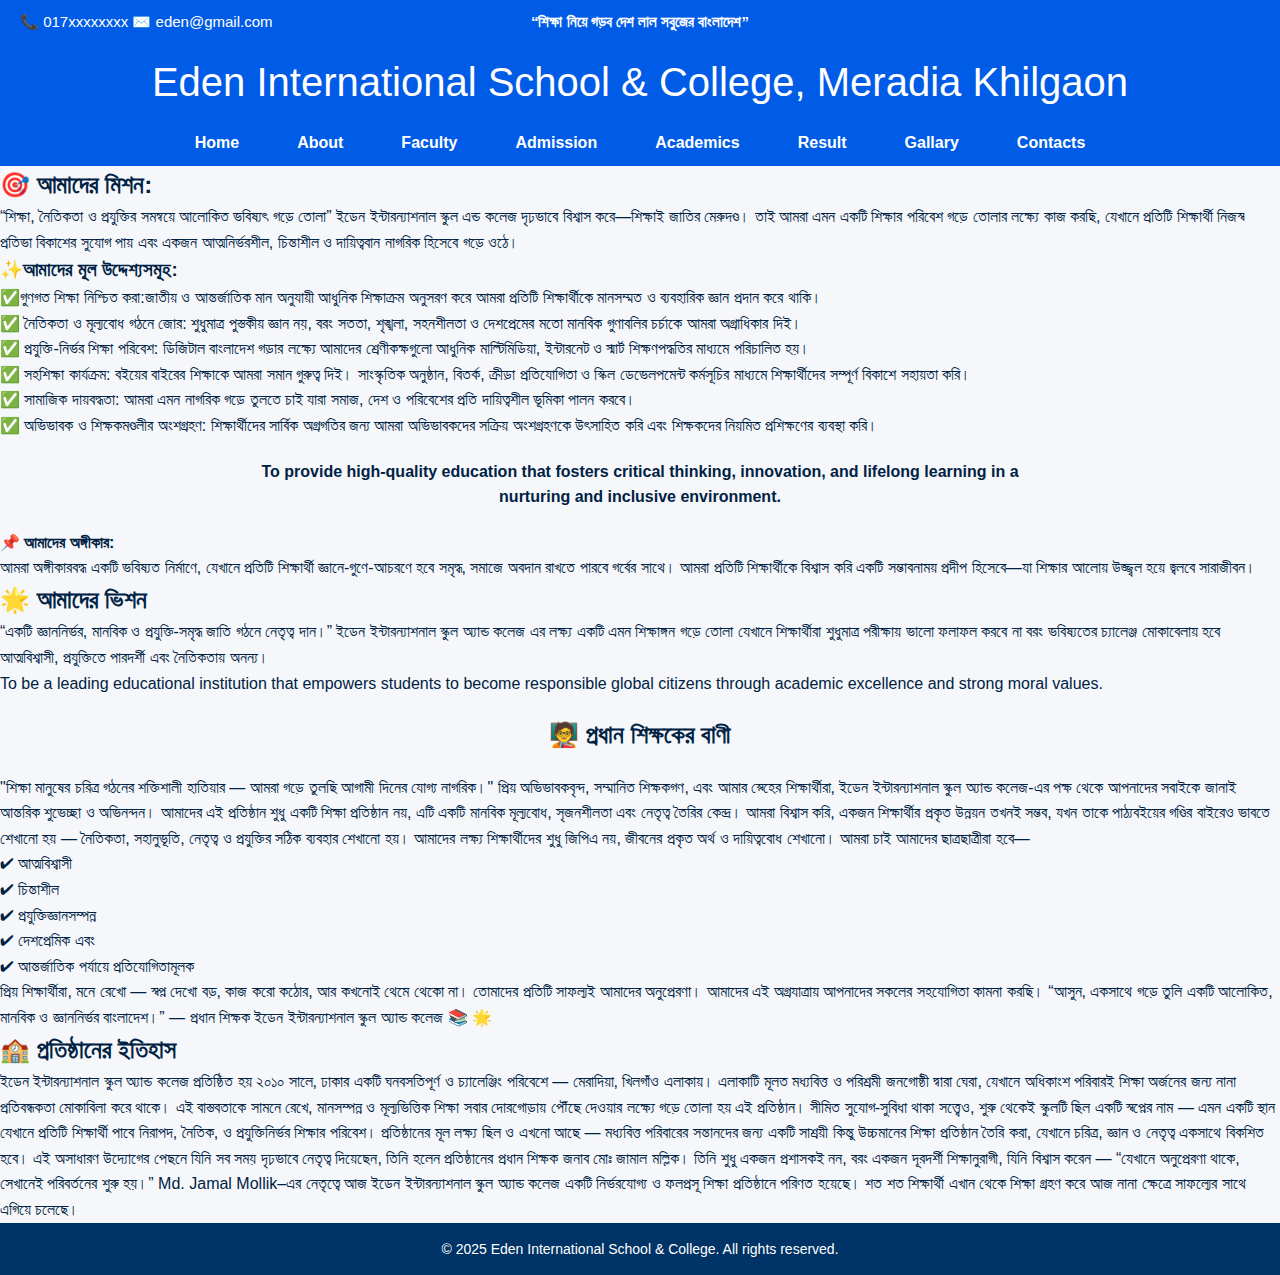
<file: About.html>
<!DOCTYPE html>
<html lang="en">
<head>
  <meta charset="UTF-8">
  <meta name="viewport" content="width=device-width, initial-scale=1.0">
  <title>About Us - Eden International School & College</title>
  <link rel="stylesheet" href="About.css">
</head>
<body>
<!--show just head written all-->
<header> 
    <div class="top-bar">
      <div class="contact-info">
        <span>📞 017xxxxxxxx</span>
        <span>✉️ eden@gmail.com</span>
      </div>
      <div class="slogan">“শিক্ষা নিয়ে গড়ব দেশ লাল সবুজের বাংলাদেশ”</div>
    </div>
    <div class="Address">Eden International School & College, Meradia Khilgaon</div>





  </header>

  <nav>
    <div class="menu-toggle" onclick="toggleMenu()"><i class="fas fa-bars"></i></div>
    <ul id="nav-menu">
       <li><a href="Eden International School & College.html">Home</a></li>
      <li><a href="About.html">About</a></li>
      <li><a href="Faculty.html">Faculty</a></li>
      <li><a href="Admission.html">Admission</a></li>
      <li><a href="Academics.html">Academics</a></li>
      <li><a href="Result.html">Result</a></li>
      <li><a href="Gallery.html">Gallary</a></li>
      <li><a href="Contacts.html">Contacts</a></li>
    </ul>
  </nav>

  <script>
    function toggleMenu() {
      const navMenu = document.getElementById("nav-menu");
      navMenu.classList.toggle("show");
    }
  </script>









    <h2>🎯 আমাদের মিশন:</h2>
“শিক্ষা, নৈতিকতা ও প্রযুক্তির সমন্বয়ে আলোকিত ভবিষ্যৎ গড়ে তোলা”

ইডেন ইন্টারন্যাশনাল স্কুল এন্ড কলেজ দৃঢ়ভাবে বিশ্বাস করে—শিক্ষাই জাতির মেরুদণ্ড। তাই আমরা এমন একটি শিক্ষার পরিবেশ গড়ে তোলার লক্ষ্যে কাজ করছি, যেখানে প্রতিটি শিক্ষার্থী নিজস্ব প্রতিভা বিকাশের সুযোগ পায় এবং একজন আত্মনির্ভরশীল, চিন্তাশীল ও দায়িত্ববান নাগরিক হিসেবে গড়ে ওঠে।
<h3>✨আমাদের মূল উদ্দেশ্যসমূহ:</h3>
<p>✅গুণগত শিক্ষা নিশ্চিত করা:জাতীয় ও আন্তর্জাতিক মান অনুযায়ী আধুনিক শিক্ষাক্রম অনুসরণ করে আমরা প্রতিটি শিক্ষার্থীকে মানসম্মত ও ব্যবহারিক জ্ঞান প্রদান করে থাকি।</p>

<p>✅ নৈতিকতা ও মূল্যবোধ গঠনে জোর:
শুধুমাত্র পুস্তকীয় জ্ঞান নয়, বরং সততা, শৃঙ্খলা, সহনশীলতা ও দেশপ্রেমের মতো মানবিক গুণাবলির চর্চাকে আমরা অগ্রাধিকার দিই।</p>

<p>✅ প্রযুক্তি-নির্ভর শিক্ষা পরিবেশ:
ডিজিটাল বাংলাদেশ গড়ার লক্ষ্যে আমাদের শ্রেণীকক্ষগুলো আধুনিক মাল্টিমিডিয়া, ইন্টারনেট ও স্মার্ট শিক্ষণপদ্ধতির মাধ্যমে পরিচালিত হয়।</p>

<p>✅ সহশিক্ষা কার্যক্রম:
বইয়ের বাইরের শিক্ষাকে আমরা সমান গুরুত্ব দিই। সাংস্কৃতিক অনুষ্ঠান, বিতর্ক, ক্রীড়া প্রতিযোগিতা ও স্কিল ডেভেলপমেন্ট কর্মসূচির মাধ্যমে শিক্ষার্থীদের সম্পূর্ণ বিকাশে সহায়তা করি।</p>

<p>✅ সামাজিক দায়বদ্ধতা:
আমরা এমন নাগরিক গড়ে তুলতে চাই যারা সমাজ, দেশ ও পরিবেশের প্রতি দায়িত্বশীল ভূমিকা পালন করবে।</p>

<p>✅ অভিভাবক ও শিক্ষকমণ্ডলীর অংশগ্রহণ:
শিক্ষার্থীদের সার্বিক অগ্রগতির জন্য আমরা অভিভাবকদের সক্রিয় অংশগ্রহণকে উৎসাহিত করি এবং শিক্ষকদের নিয়মিত প্রশিক্ষণের ব্যবস্থা করি।</p>
<div class="center-text">
  <h4>To provide high-quality education that fosters critical thinking, innovation, and lifelong learning in a nurturing and inclusive environment.</h4>
</div>

    <article><h4>📌 আমাদের অঙ্গীকার:</h4>
আমরা অঙ্গীকারবদ্ধ একটি ভবিষ্যত নির্মাণে, যেখানে প্রতিটি শিক্ষার্থী জ্ঞানে-গুণে-আচরণে হবে সমৃদ্ধ, সমাজে অবদান রাখতে পারবে গর্বের সাথে। আমরা প্রতিটি শিক্ষার্থীকে বিশ্বাস করি একটি সম্ভাবনাময় প্রদীপ হিসেবে—যা শিক্ষার আলোয় উজ্জ্বল হয়ে জ্বলবে সারাজীবন।</article>
   
<h2>🌟 আমাদের ভিশন</h2>

<article>


“একটি জ্ঞাননির্ভর, মানবিক ও প্রযুক্তি-সমৃদ্ধ জাতি গঠনে নেতৃত্ব দান।”

ইডেন ইন্টারন্যাশনাল স্কুল অ্যান্ড কলেজ এর লক্ষ্য একটি এমন শিক্ষাঙ্গন গড়ে তোলা যেখানে শিক্ষার্থীরা শুধুমাত্র পরীক্ষায় ভালো ফলাফল করবে না বরং ভবিষ্যতের চ্যালেঞ্জ মোকাবেলায় হবে আত্মবিশ্বাসী, প্রযুক্তিতে পারদর্শী এবং নৈতিকতায় অনন্য।</article>
    <p>To be a leading educational institution that empowers students to become responsible global citizens through academic excellence and strong moral values.</p>

    <div class="center">
  <h2>🧑‍🏫 প্রধান শিক্ষকের বাণী</h2>
    </div>

    <article>"শিক্ষা মানুষের চরিত্র গঠনের শক্তিশালী হাতিয়ার — আমরা গড়ে তুলছি আগামী দিনের যোগ্য নাগরিক।"

প্রিয় অভিভাবকবৃন্দ, সম্মানিত শিক্ষকগণ, এবং আমার স্নেহের শিক্ষার্থীরা,
ইডেন ইন্টারন্যাশনাল স্কুল অ্যান্ড কলেজ-এর পক্ষ থেকে আপনাদের সবাইকে জানাই আন্তরিক শুভেচ্ছা ও অভিনন্দন।

আমাদের এই প্রতিষ্ঠান শুধু একটি শিক্ষা প্রতিষ্ঠান নয়, এটি একটি মানবিক মূল্যবোধ, সৃজনশীলতা এবং নেতৃত্ব তৈরির কেন্দ্র। আমরা বিশ্বাস করি, একজন শিক্ষার্থীর প্রকৃত উন্নয়ন তখনই সম্ভব, যখন তাকে পাঠ্যবইয়ের গণ্ডির বাইরেও ভাবতে শেখানো হয় — নৈতিকতা, সহানুভূতি, নেতৃত্ব ও প্রযুক্তির সঠিক ব্যবহার শেখানো হয়।

আমাদের লক্ষ্য শিক্ষার্থীদের শুধু জিপিএ নয়, জীবনের প্রকৃত অর্থ ও দায়িত্ববোধ শেখানো।
আমরা চাই আমাদের ছাত্রছাত্রীরা হবে—</article>
<li>✔ আত্মবিশ্বাসী</li>
<li>✔ চিন্তাশীল</li>
<li>✔ প্রযুক্তিজ্ঞানসম্পন্ন</li>
<li>✔ দেশপ্রেমিক এবং</li>
<li>✔ আন্তর্জাতিক পর্যায়ে প্রতিযোগিতামূলক</li>
<p>প্রিয় শিক্ষার্থীরা, মনে রেখো — স্বপ্ন দেখো বড়, কাজ করো কঠোর, আর কখনোই থেমে থেকো না।
তোমাদের প্রতিটি সাফল্যই আমাদের অনুপ্রেরণা।

আমাদের এই অগ্রযাত্রায় আপনাদের সকলের সহযোগিতা কামনা করছি।

“আসুন, একসাথে গড়ে তুলি একটি আলোকিত, মানবিক ও জ্ঞাননির্ভর বাংলাদেশ।”

— প্রধান শিক্ষক
ইডেন ইন্টারন্যাশনাল স্কুল অ্যান্ড কলেজ
📚 🌟</p>

    <h2>🏫 প্রতিষ্ঠানের ইতিহাস</h2>
    <p>ইডেন ইন্টারন্যাশনাল স্কুল অ্যান্ড কলেজ প্রতিষ্ঠিত হয় ২০১০ সালে, ঢাকার একটি ঘনবসতিপূর্ণ ও চ্যালেঞ্জিং পরিবেশে — মেরাদিয়া, খিলগাঁও এলাকায়। এলাকাটি মূলত মধ্যবিত্ত ও পরিশ্রমী জনগোষ্ঠী দ্বারা ঘেরা, যেখানে অধিকাংশ পরিবারই শিক্ষা অর্জনের জন্য নানা প্রতিবন্ধকতা মোকাবিলা করে থাকে।

এই বাস্তবতাকে সামনে রেখে, মানসম্পন্ন ও মূল্যভিত্তিক শিক্ষা সবার দোরগোড়ায় পৌঁছে দেওয়ার লক্ষ্যে গড়ে তোলা হয় এই প্রতিষ্ঠান। সীমিত সুযোগ-সুবিধা থাকা সত্ত্বেও, শুরু থেকেই স্কুলটি ছিল একটি স্বপ্নের নাম — এমন একটি স্থান যেখানে প্রতিটি শিক্ষার্থী পাবে নিরাপদ, নৈতিক, ও প্রযুক্তিনির্ভর শিক্ষার পরিবেশ।

প্রতিষ্ঠানের মূল লক্ষ্য ছিল ও এখনো আছে — মধ্যবিত্ত পরিবারের সন্তানদের জন্য একটি সাশ্রয়ী কিন্তু উচ্চমানের শিক্ষা প্রতিষ্ঠান তৈরি করা, যেখানে চরিত্র, জ্ঞান ও নেতৃত্ব একসাথে বিকশিত হবে।

এই অসাধারণ উদ্যোগের পেছনে যিনি সব সময় দৃঢ়ভাবে নেতৃত্ব দিয়েছেন, তিনি হলেন প্রতিষ্ঠানের প্রধান শিক্ষক জনাব মোঃ জামাল মল্লিক।
তিনি শুধু একজন প্রশাসকই নন, বরং একজন দূরদর্শী শিক্ষানুরাগী, যিনি বিশ্বাস করেন —

“যেখানে অনুপ্রেরণা থাকে, সেখানেই পরিবর্তনের শুরু হয়।”

Md. Jamal Mollik–এর নেতৃত্বে আজ ইডেন ইন্টারন্যাশনাল স্কুল অ্যান্ড কলেজ একটি নির্ভরযোগ্য ও ফলপ্রসূ শিক্ষা প্রতিষ্ঠানে পরিণত হয়েছে। শত শত শিক্ষার্থী এখান থেকে শিক্ষা গ্রহণ করে আজ নানা ক্ষেত্রে সাফল্যের সাথে এগিয়ে চলেছে।</p>

  <footer>
    <p>&copy; 2025 Eden International School & College. All rights reserved.</p>
  </footer>
</body>
</html>
</file>
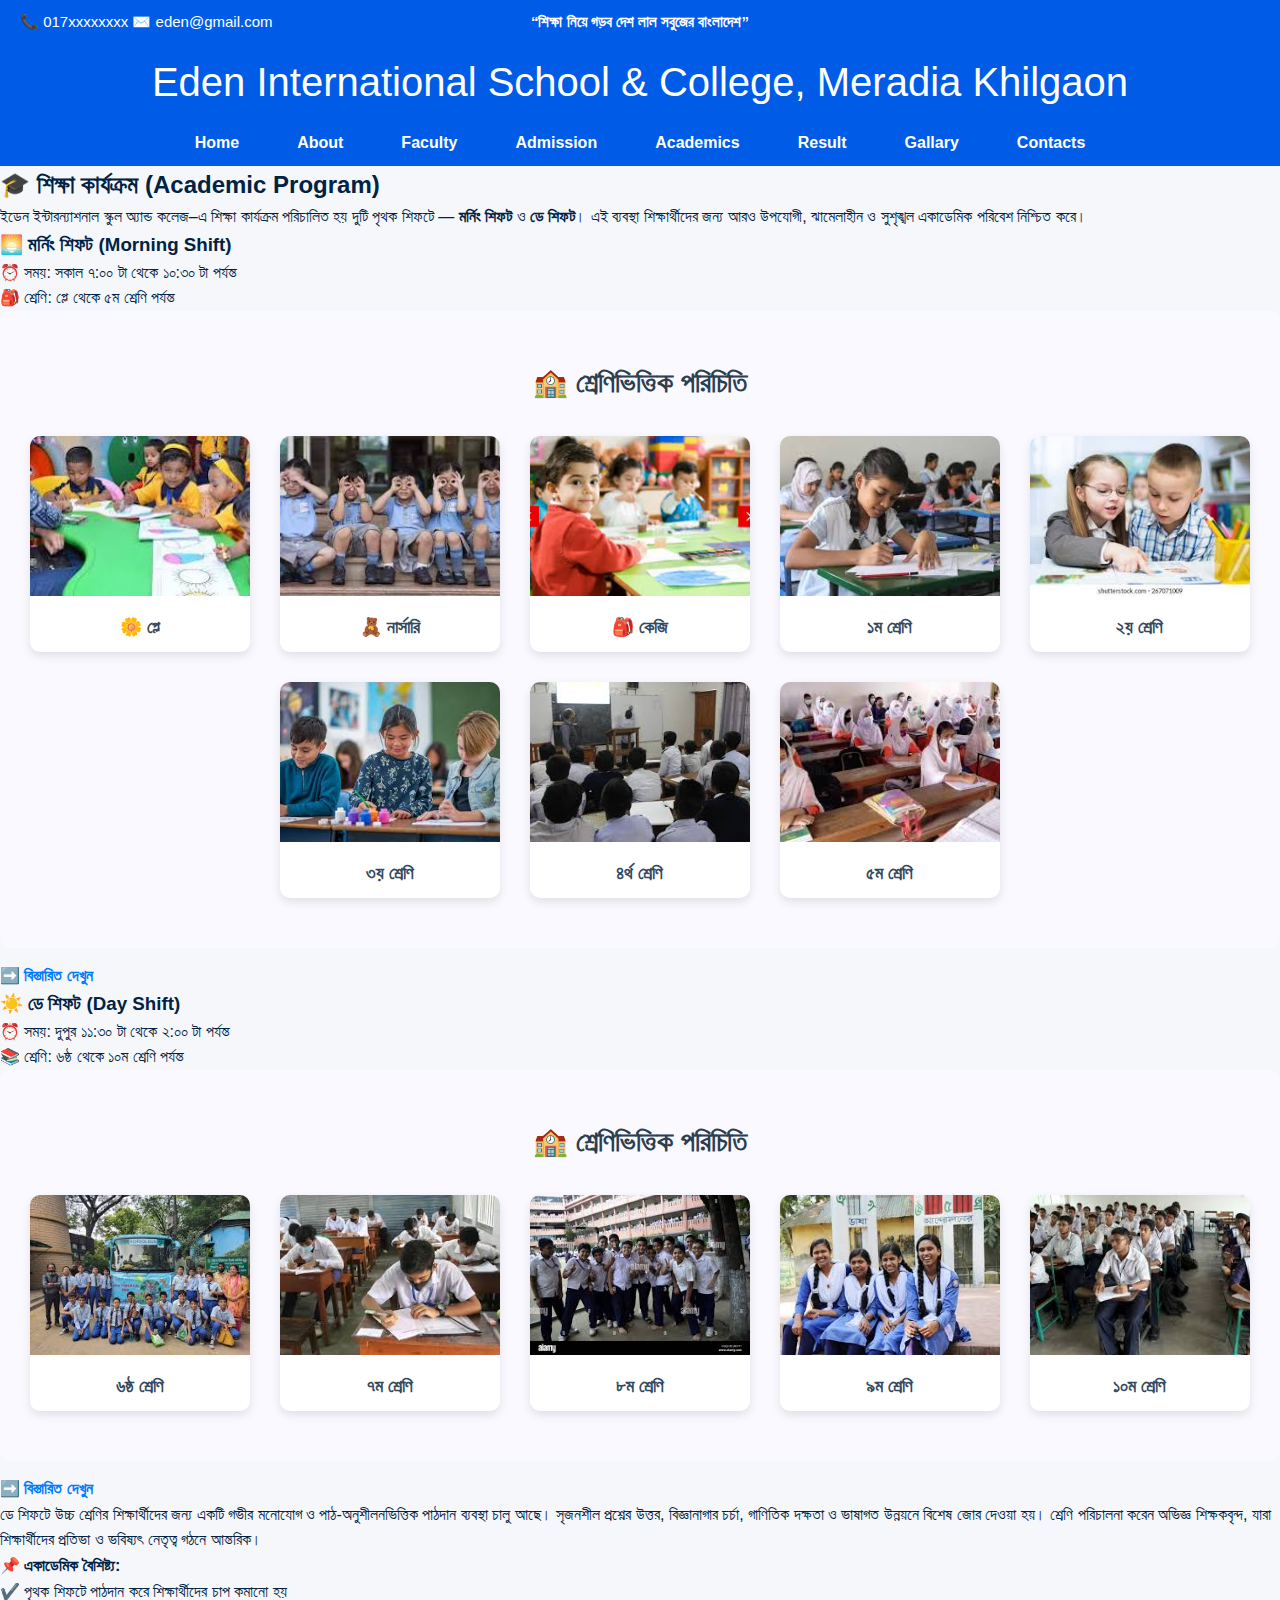
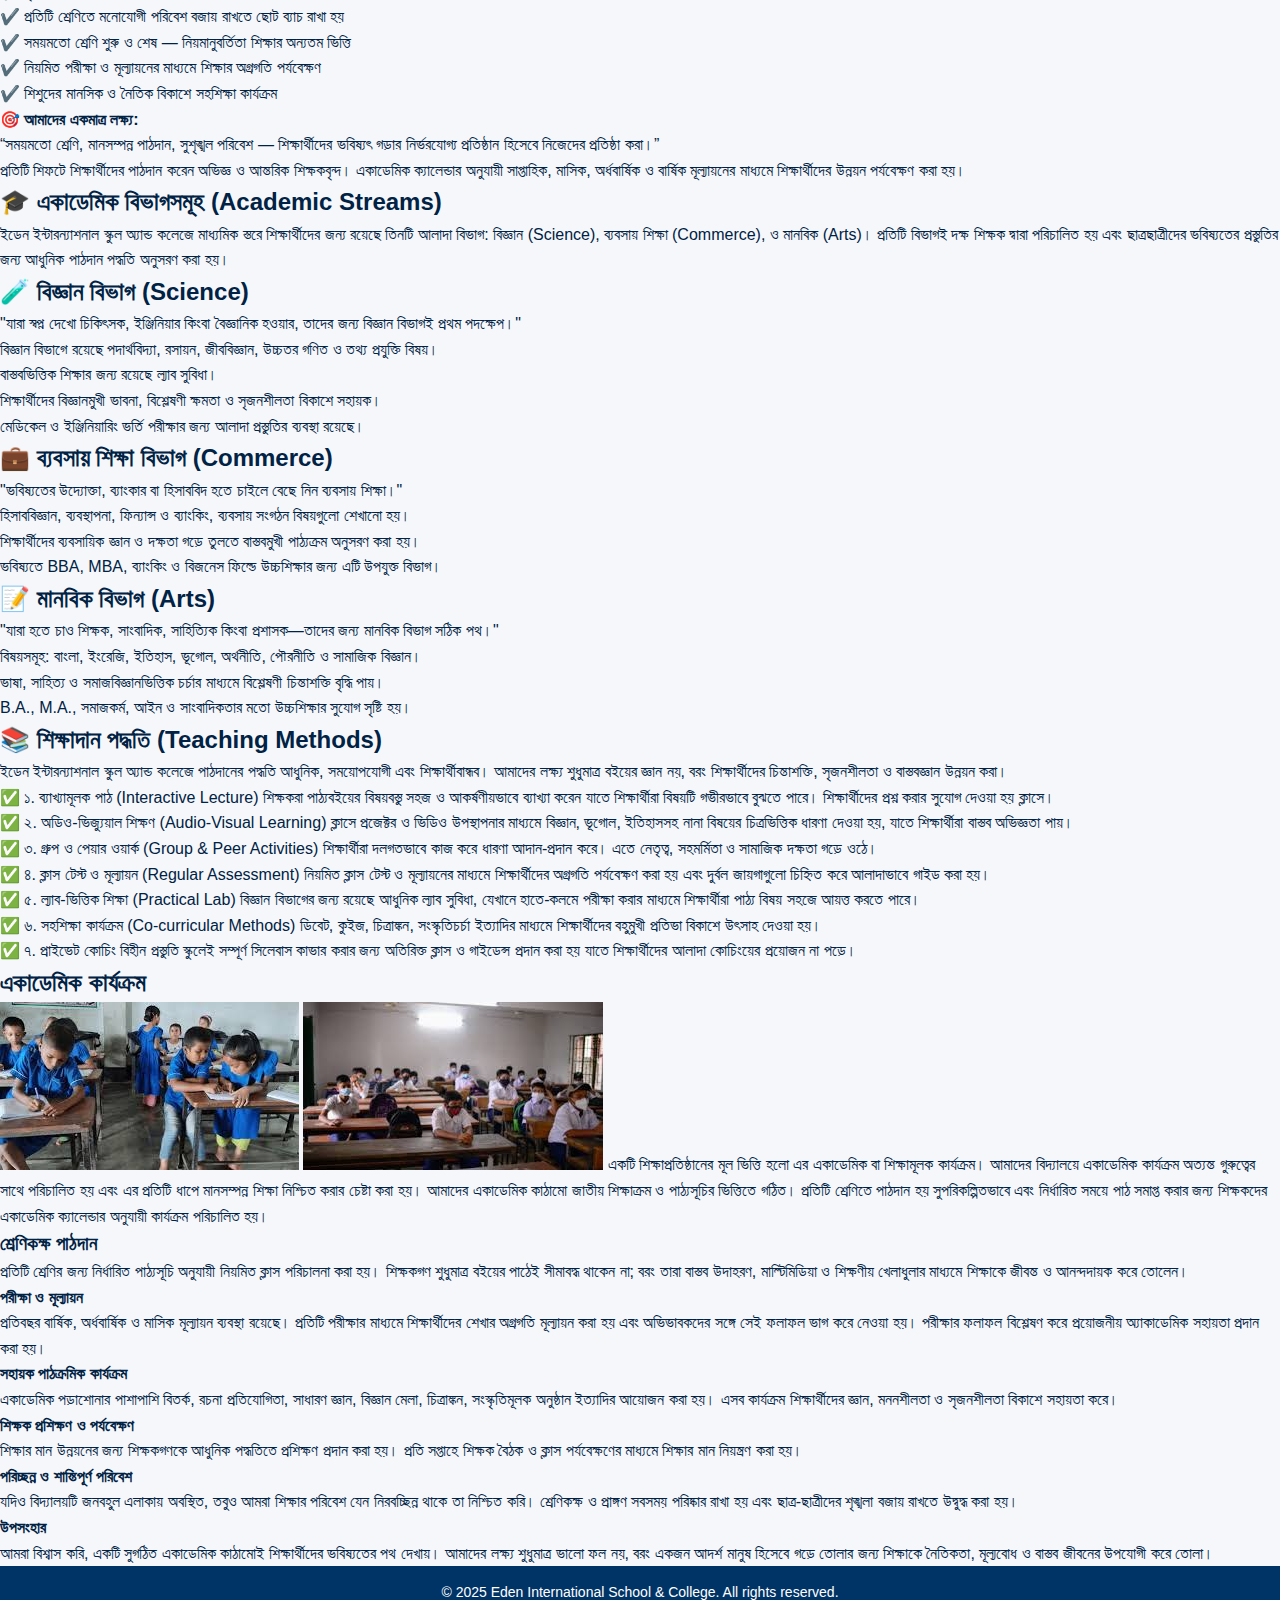
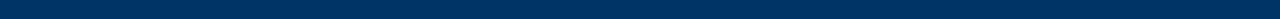
<file: Academics.html>
<!DOCTYPE html>
<html lang="en">
<head>
  <meta charset="UTF-8">
  <meta name="viewport" content="width=device-width, initial-scale=1.0">
  <title>Academics - Eden International School & College</title>
  <link rel="stylesheet" href="Academics.css">
</head>
<body>
<header> 
    <div class="top-bar">
      <div class="contact-info">
        <span>📞 017xxxxxxxx</span>
        <span>✉️ eden@gmail.com</span>
      </div>
      <div class="slogan">“শিক্ষা নিয়ে গড়ব দেশ লাল সবুজের বাংলাদেশ”</div>
    </div>

    <div class="Address">Eden International School & College, Meradia Khilgaon</div>
  </header>

  <nav>
    <div class="menu-toggle" onclick="toggleMenu()"><i class="fas fa-bars"></i></div>
    <ul id="nav-menu">
      <li><a href="Eden International School & College.html">Home</a></li>
      <li><a href="About.html">About</a></li>
      <li><a href="Faculty.html">Faculty</a></li>
      <li><a href="Admission.html">Admission</a></li>
      <li><a href="Academics.html">Academics</a></li>
      <li><a href="Result.html">Result</a></li>
      <li><a href="Gallery.html">Gallary</a></li>
      <li><a href="Contacts.html">Contacts</a></li>
    </ul>
  </nav>

  <script>
    function toggleMenu() {
      const navMenu = document.getElementById("nav-menu");
      navMenu.classList.toggle("show");
    }
  </script>




  <div class="container">
  <h2>🎓 শিক্ষা কার্যক্রম (Academic Program)</h2>
  <p>
    ইডেন ইন্টারন্যাশনাল স্কুল অ্যান্ড কলেজ–এ শিক্ষা কার্যক্রম পরিচালিত হয় দুটি পৃথক শিফটে — 
    <strong>মর্নিং শিফট</strong> ও <strong>ডে শিফট</strong>। 
    এই ব্যবস্থা শিক্ষার্থীদের জন্য আরও উপযোগী, ঝামেলাহীন ও সুশৃঙ্খল একাডেমিক পরিবেশ নিশ্চিত করে।
  </p>

  <!-- 🌅 Morning Shift Section -->
  <div class="shift-section">
    <h3>🌅 মর্নিং শিফট (Morning Shift)</h3>
    <p>⏰ সময়: সকাল ৭:০০ টা থেকে ১০:৩০ টা পর্যন্ত</p>
    <p>🎒 শ্রেণি: প্লে থেকে ৫ম শ্রেণি পর্যন্ত</p>

   <section class="class-gallery">
  <div class="container">
    <h2><center>🏫 শ্রেণিভিত্তিক পরিচিতি</center></h2>
    
    <div class="class-grid">
      <!-- প্লে শ্রেণি -->
      <div class="class-card">
        <img src="play.jpeg" alt="Play Class">
        <h3>🌼 প্লে</h3>
      </div>

      <!-- নার্সারি -->
      <div class="class-card">
        <img src="Nursery.jpeg" alt="Nursery Class">
        <h3>🧸 নার্সারি</h3>
      </div>

      <!-- কেজি -->
      <div class="class-card">
        <img src="KG.jpeg" alt="KG Class">
        <h3>🎒 কেজি</h3>
      </div>

      <!-- ১ম শ্রেণি -->
      <div class="class-card">
        <img src="class1.jpeg" alt="Class 1">
        <h3>১ম শ্রেণি</h3>
      </div>

      <!-- ২য় শ্রেণি -->
      <div class="class-card">
        <img src="class2.jpeg" alt="Class 2">
        <h3>২য় শ্রেণি</h3>
      </div>

      <!-- আরও শ্রেণি -->
      <div class="class-card">
        <img src="class3.jpeg" alt="Class 3">
        <h3>৩য় শ্রেণি</h3>
      </div>

      <div class="class-card">
        <img src="class4.jpeg" alt="Class 4">
        <h3>৪র্থ শ্রেণি</h3>
      </div>

      <div class="class-card">
        <img src="class5.jpeg" alt="Class 5">
        <h3>৫ম শ্রেণি</h3>
      </div>
      </div>
    </div>
  </div>
</section>
    <a href="Faculty.html" class="view-all">➡️ বিস্তারিত দেখুন</a>
  </div>

  <!-- ☀️ Day Shift Section -->
  <div class="shift-section">
    <h3>☀️ ডে শিফট (Day Shift)</h3>
    <p>⏰ সময়: দুপুর ১১:৩০ টা থেকে ২:০০ টা পর্যন্ত</p>
    <p>📚 শ্রেণি: ৬ষ্ঠ থেকে ১০ম শ্রেণি পর্যন্ত</p>

    <section class="class-gallery">
  <div class="container">
    <h2><center>🏫 শ্রেণিভিত্তিক পরিচিতি</center></h2>
    
    <div class="class-grid">

      <div class="class-card">
        <img src="class6.jpeg" alt="Class 6">
        <h3>৬ষ্ঠ শ্রেণি</h3>
      </div>

      <div class="class-card">
        <img src="class7.jpeg" alt="Class 7">
        <h3>৭ম শ্রেণি</h3>
      </div>

      <div class="class-card">
        <img src="class8.jpeg" alt="Class 8">
        <h3>৮ম শ্রেণি</h3>
      </div>

      <div class="class-card">
        <img src="class9.jpeg" alt="Class 9">
        <h3>৯ম শ্রেণি</h3>
      </div>

      <div class="class-card">
        <img src="class10.jpeg" alt="Class 10">
        <h3>১০ম শ্রেণি</h3>
      </div>
    </div>
  </div>
</section>

    <a href="Faculty.html" class="view-all">➡️ বিস্তারিত দেখুন</a>
  </div>
</div>


<p>ডে শিফটে উচ্চ শ্রেণির শিক্ষার্থীদের জন্য একটি গভীর মনোযোগ ও পাঠ-অনুশীলনভিত্তিক পাঠদান ব্যবস্থা চালু আছে। সৃজনশীল প্রশ্নের উত্তর, বিজ্ঞানাগার চর্চা, গাণিতিক দক্ষতা ও ভাষাগত উন্নয়নে বিশেষ জোর দেওয়া হয়। শ্রেণি পরিচালনা করেন অভিজ্ঞ শিক্ষকবৃন্দ, যারা শিক্ষার্থীদের প্রতিভা ও ভবিষ্যৎ নেতৃত্ব গঠনে আন্তরিক।</p>
<h4>📌 একাডেমিক বৈশিষ্ট্য:</h4>
<p>✔️ পৃথক শিফটে পাঠদান করে শিক্ষার্থীদের চাপ কমানো হয়</p>
<p>✔️ প্রতিটি শ্রেণিতে মনোযোগী পরিবেশ বজায় রাখতে ছোট ব্যাচ রাখা হয়</p>
<p>✔️ সময়মতো শ্রেণি শুরু ও শেষ — নিয়মানুবর্তিতা শিক্ষার অন্যতম ভিত্তি</p>
<p>✔️ নিয়মিত পরীক্ষা ও মূল্যায়নের মাধ্যমে শিক্ষার অগ্রগতি পর্যবেক্ষণ</p>
<p>✔️ শিশুদের মানসিক ও নৈতিক বিকাশে সহশিক্ষা কার্যক্রম</p>
<h4>🎯 আমাদের একমাত্র লক্ষ্য:</h4>
<p>“সময়মতো শ্রেণি, মানসম্পন্ন পাঠদান, সুশৃঙ্খল পরিবেশ — শিক্ষার্থীদের ভবিষ্যৎ গড়ার নির্ভরযোগ্য প্রতিষ্ঠান হিসেবে নিজেদের প্রতিষ্ঠা করা।”</p>

<p>
    প্রতিটি শিফটে শিক্ষার্থীদের পাঠদান করেন অভিজ্ঞ ও আন্তরিক শিক্ষকবৃন্দ। একাডেমিক ক্যালেন্ডার অনুযায়ী সাপ্তাহিক, মাসিক, অর্ধবার্ষিক ও বার্ষিক মূল্যায়নের মাধ্যমে শিক্ষার্থীদের উন্নয়ন পর্যবেক্ষণ করা হয়।
  </p>
</section>

    <h2>🎓 একাডেমিক বিভাগসমূহ (Academic Streams)</h2>
    <p>ইডেন ইন্টারন্যাশনাল স্কুল অ্যান্ড কলেজে মাধ্যমিক স্তরে শিক্ষার্থীদের জন্য রয়েছে তিনটি আলাদা বিভাগ: বিজ্ঞান (Science), ব্যবসায় শিক্ষা (Commerce), ও মানবিক (Arts)। প্রতিটি বিভাগই দক্ষ শিক্ষক দ্বারা পরিচালিত হয় এবং ছাত্রছাত্রীদের ভবিষ্যতের প্রস্তুতির জন্য আধুনিক পাঠদান পদ্ধতি অনুসরণ করা হয়।</p>
    
    <h2>🧪 বিজ্ঞান বিভাগ (Science)</h2>
<p>"যারা স্বপ্ন দেখো চিকিৎসক, ইঞ্জিনিয়ার কিংবা বৈজ্ঞানিক হওয়ার, তাদের জন্য বিজ্ঞান বিভাগই প্রথম পদক্ষেপ।"</p>
<li>বিজ্ঞান বিভাগে রয়েছে পদার্থবিদ্যা, রসায়ন, জীববিজ্ঞান, উচ্চতর গণিত ও তথ্য প্রযুক্তি বিষয়।</li>
<li>বাস্তবভিত্তিক শিক্ষার জন্য রয়েছে ল্যাব সুবিধা।</li>
<li>শিক্ষার্থীদের বিজ্ঞানমুখী ভাবনা, বিশ্লেষণী ক্ষমতা ও সৃজনশীলতা বিকাশে সহায়ক।</li>
<li>মেডিকেল ও ইঞ্জিনিয়ারিং ভর্তি পরীক্ষার জন্য আলাদা প্রস্তুতির ব্যবস্থা রয়েছে।</li>

<h2>💼 ব্যবসায় শিক্ষা বিভাগ (Commerce)</h2>
<p>"ভবিষ্যতের উদ্যোক্তা, ব্যাংকার বা হিসাববিদ হতে চাইলে বেছে নিন ব্যবসায় শিক্ষা।"</p>
<li>হিসাববিজ্ঞান, ব্যবস্থাপনা, ফিন্যান্স ও ব্যাংকিং, ব্যবসায় সংগঠন বিষয়গুলো শেখানো হয়।</li>
<li>শিক্ষার্থীদের ব্যবসায়িক জ্ঞান ও দক্ষতা গড়ে তুলতে বাস্তবমুখী পাঠ্যক্রম অনুসরণ করা হয়।</li>
<li>ভবিষ্যতে BBA, MBA, ব্যাংকিং ও বিজনেস ফিল্ডে উচ্চশিক্ষার জন্য এটি উপযুক্ত বিভাগ।</li>

<h2>📝 মানবিক বিভাগ (Arts)</h2>

<p>"যারা হতে চাও শিক্ষক, সাংবাদিক, সাহিত্যিক কিংবা প্রশাসক—তাদের জন্য মানবিক বিভাগ সঠিক পথ।"</p>
<li>বিষয়সমূহ: বাংলা, ইংরেজি, ইতিহাস, ভূগোল, অর্থনীতি, পৌরনীতি ও সামাজিক বিজ্ঞান।</li>
<li>ভাষা, সাহিত্য ও সমাজবিজ্ঞানভিত্তিক চর্চার মাধ্যমে বিশ্লেষণী চিন্তাশক্তি বৃদ্ধি পায়।</li>
<li>B.A., M.A., সমাজকর্ম, আইন ও সাংবাদিকতার মতো উচ্চশিক্ষার সুযোগ সৃষ্টি হয়।</li>



    <h2>📚 শিক্ষাদান পদ্ধতি (Teaching Methods)</h2>
    <p>ইডেন ইন্টারন্যাশনাল স্কুল অ্যান্ড কলেজে পাঠদানের পদ্ধতি আধুনিক, সময়োপযোগী এবং শিক্ষার্থীবান্ধব। আমাদের লক্ষ্য শুধুমাত্র বইয়ের জ্ঞান নয়, বরং শিক্ষার্থীদের চিন্তাশক্তি, সৃজনশীলতা ও বাস্তবজ্ঞান উন্নয়ন করা।</p>


<p>✅ ১. ব্যাখ্যামূলক পাঠ (Interactive Lecture)
        শিক্ষকরা পাঠ্যবইয়ের বিষয়বস্তু সহজ ও আকর্ষণীয়ভাবে ব্যাখ্যা করেন যাতে শিক্ষার্থীরা বিষয়টি গভীরভাবে বুঝতে পারে। শিক্ষার্থীদের প্রশ্ন করার সুযোগ দেওয়া হয় ক্লাসে।</p>

<p>✅ ২. অডিও-ভিজ্যুয়াল শিক্ষণ (Audio-Visual Learning)
         ক্লাসে প্রজেক্টর ও ভিডিও উপস্থাপনার মাধ্যমে বিজ্ঞান, ভূগোল, ইতিহাসসহ নানা বিষয়ের চিত্রভিত্তিক ধারণা দেওয়া হয়, যাতে শিক্ষার্থীরা বাস্তব অভিজ্ঞতা পায়।</p>

<p>✅ ৩. গ্রুপ ও পেয়ার ওয়ার্ক (Group & Peer Activities)
          শিক্ষার্থীরা দলগতভাবে কাজ করে ধারণা আদান-প্রদান করে। এতে নেতৃত্ব, সহমর্মিতা ও সামাজিক দক্ষতা গড়ে ওঠে।</p>

<p>✅ ৪. ক্লাস টেস্ট ও মূল্যায়ন (Regular Assessment)
           নিয়মিত ক্লাস টেস্ট ও মূল্যায়নের মাধ্যমে শিক্ষার্থীদের অগ্রগতি পর্যবেক্ষণ করা হয় এবং দুর্বল জায়গাগুলো চিহ্নিত করে আলাদাভাবে গাইড করা হয়।</p>

<p>✅ ৫. ল্যাব-ভিত্তিক শিক্ষা (Practical Lab)
           বিজ্ঞান বিভাগের জন্য রয়েছে আধুনিক ল্যাব সুবিধা, যেখানে হাতে-কলমে পরীক্ষা করার মাধ্যমে শিক্ষার্থীরা পাঠ্য বিষয় সহজে আয়ত্ত করতে পারে।</p>

<p>✅ ৬. সহশিক্ষা কার্যক্রম (Co-curricular Methods)
           ডিবেট, কুইজ, চিত্রাঙ্কন, সংস্কৃতিচর্চা ইত্যাদির মাধ্যমে শিক্ষার্থীদের বহুমুখী প্রতিভা বিকাশে উৎসাহ দেওয়া হয়।</p>

<p>✅ ৭. প্রাইভেট কোচিং বিহীন প্রস্তুতি
           স্কুলেই সম্পূর্ণ সিলেবাস কাভার করার জন্য অতিরিক্ত ক্লাস ও গাইডেন্স প্রদান করা হয় যাতে শিক্ষার্থীদের আলাদা কোচিংয়ের প্রয়োজন না পড়ে।</p>






  <div>
<h2>একাডেমিক কার্যক্রম</h2>
 <img src="academic.jpg" alt="Academic">
<img src="academic1.jpg" alt="students">

একটি শিক্ষাপ্রতিষ্ঠানের মূল ভিত্তি হলো এর একাডেমিক বা শিক্ষামূলক কার্যক্রম। আমাদের বিদ্যালয়ে একাডেমিক কার্যক্রম অত্যন্ত গুরুত্বের সাথে পরিচালিত হয় এবং এর প্রতিটি ধাপে মানসম্পন্ন শিক্ষা নিশ্চিত করার চেষ্টা করা হয়।

আমাদের একাডেমিক কাঠামো জাতীয় শিক্ষাক্রম ও পাঠ্যসূচির ভিত্তিতে গঠিত। প্রতিটি শ্রেণিতে পাঠদান হয় সুপরিকল্পিতভাবে এবং নির্ধারিত সময়ে পাঠ সমাপ্ত করার জন্য শিক্ষকদের একাডেমিক ক্যালেন্ডার অনুযায়ী কার্যক্রম পরিচালিত হয়।

<h3>শ্রেণিকক্ষ পাঠদান</h3>
প্রতিটি শ্রেণির জন্য নির্ধারিত পাঠ্যসূচি অনুযায়ী নিয়মিত ক্লাস পরিচালনা করা হয়। শিক্ষকগণ শুধুমাত্র বইয়ের পাঠেই সীমাবদ্ধ থাকেন না; বরং তারা বাস্তব উদাহরণ, মাল্টিমিডিয়া ও শিক্ষণীয় খেলাধুলার মাধ্যমে শিক্ষাকে জীবন্ত ও আনন্দদায়ক করে তোলেন।

<h4>পরীক্ষা ও মূল্যায়ন</h4>
প্রতিবছর বার্ষিক, অর্ধবার্ষিক ও মাসিক মূল্যায়ন ব্যবস্থা রয়েছে। প্রতিটি পরীক্ষার মাধ্যমে শিক্ষার্থীদের শেখার অগ্রগতি মূল্যায়ন করা হয় এবং অভিভাবকদের সঙ্গে সেই ফলাফল ভাগ করে নেওয়া হয়। পরীক্ষার ফলাফল বিশ্লেষণ করে প্রয়োজনীয় অ্যাকাডেমিক সহায়তা প্রদান করা হয়।

<h4>সহায়ক পাঠক্রমিক কার্যক্রম</h4>
একাডেমিক পড়াশোনার পাশাপাশি বিতর্ক, রচনা প্রতিযোগিতা, সাধারণ জ্ঞান, বিজ্ঞান মেলা, চিত্রাঙ্কন, সংস্কৃতিমূলক অনুষ্ঠান ইত্যাদির আয়োজন করা হয়। এসব কার্যক্রম শিক্ষার্থীদের জ্ঞান, মননশীলতা ও সৃজনশীলতা বিকাশে সহায়তা করে।

<h4>শিক্ষক প্রশিক্ষণ ও পর্যবেক্ষণ</h4>
শিক্ষার মান উন্নয়নের জন্য শিক্ষকগণকে আধুনিক পদ্ধতিতে প্রশিক্ষণ প্রদান করা হয়। প্রতি সপ্তাহে শিক্ষক বৈঠক ও ক্লাস পর্যবেক্ষণের মাধ্যমে শিক্ষার মান নিয়ন্ত্রণ করা হয়।

<h4>পরিচ্ছন্ন ও শান্তিপূর্ণ পরিবেশ</h4>
যদিও বিদ্যালয়টি জনবহুল এলাকায় অবস্থিত, তবুও আমরা শিক্ষার পরিবেশ যেন নিরবচ্ছিন্ন থাকে তা নিশ্চিত করি। শ্রেণিকক্ষ ও প্রাঙ্গণ সবসময় পরিষ্কার রাখা হয় এবং ছাত্র-ছাত্রীদের শৃঙ্খলা বজায় রাখতে উদ্বুদ্ধ করা হয়।

<h4>উপসংহার</h4>
আমরা বিশ্বাস করি, একটি সুগঠিত একাডেমিক কাঠামোই শিক্ষার্থীদের ভবিষ্যতের পথ দেখায়। আমাদের লক্ষ্য শুধুমাত্র ভালো ফল নয়, বরং একজন আদর্শ মানুষ হিসেবে গড়ে তোলার জন্য শিক্ষাকে নৈতিকতা, মূল্যবোধ ও বাস্তব জীবনের উপযোগী করে তোলা।</p>

  </div>

  <footer>
    <p>&copy; 2025 Eden International School & College. All rights reserved.</p>
  </footer>
</body>
</html>
</file>
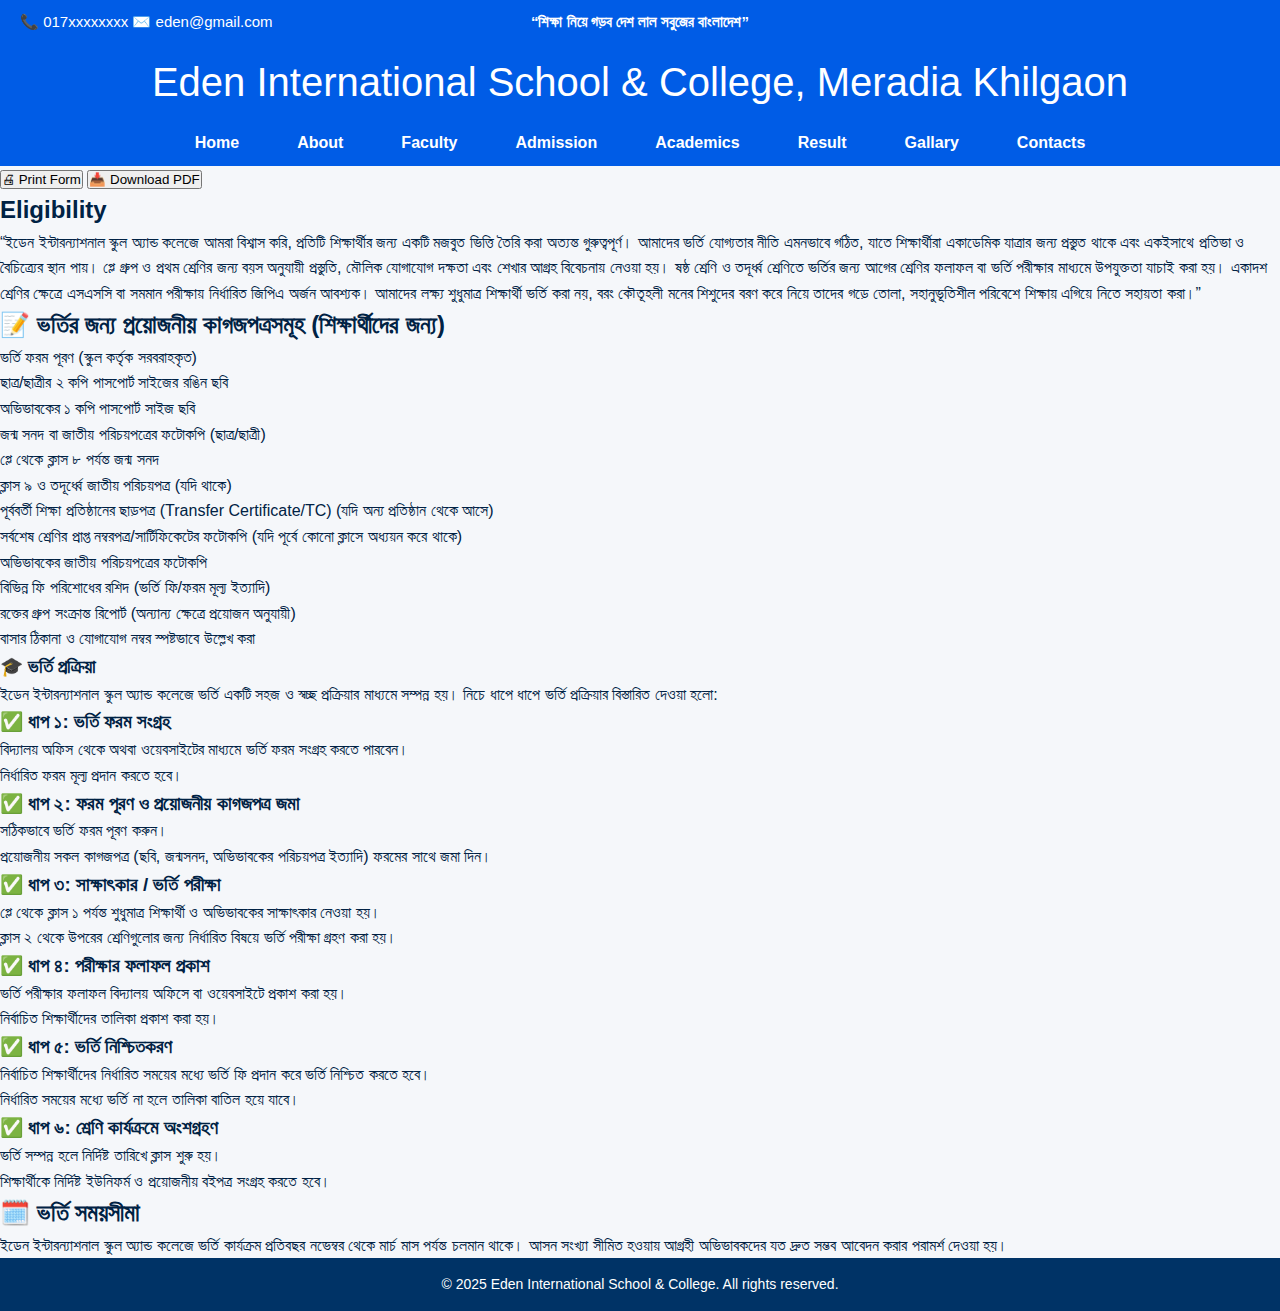
<file: Admission.html>
<!DOCTYPE html>
<html lang="en">
<head>
  <meta charset="UTF-8">
  <meta name="viewport" content="width=device-width, initial-scale=1.0">
  <title>Admission - Eden International School & College</title>
  <link rel="stylesheet" href="Admission.css">
</head>
<body>
 
<!--show just head written all-->

<header> 
    <div class="top-bar">
      <div class="contact-info">
        <span>📞 017xxxxxxxx</span>
        <span>✉️ eden@gmail.com</span>
      </div>
      <div class="slogan">“শিক্ষা নিয়ে গড়ব দেশ লাল সবুজের বাংলাদেশ”</div>
    </div>

    <div class="Address">Eden International School & College, Meradia Khilgaon</div>
  </header>

  <nav>
    <div class="menu-toggle" onclick="toggleMenu()"><i class="fas fa-bars"></i></div>
    <ul id="nav-menu">
       <li><a href="Eden International School & College.html">Home</a></li>
      <li><a href="About.html">About</a></li>
      <li><a href="Faculty.html">Faculty</a></li>
      <li><a href="Admission.html">Admission</a></li>
      <li><a href="Academics.html">Academics</a></li>
      <li><a href="Result.html">Result</a></li>
      <li><a href="Gallery.html">Gallary</a></li>
      <li><a href="Contacts.html">Contacts</a></li>
    </ul>
  </nav>

  <script>
    function toggleMenu() {
      const navMenu = document.getElementById("nav-menu");
      navMenu.classList.toggle("show");
    }
  </script>

  <div class="container">
    <div class="print-download">
      <button onclick="window.print()">🖨 Print Form</button>
      <a href="file:///D:/My%20Study/Eden%20International%20School%20&%20College/Admission%20Form.pdf" download>
        <button>📥 Download PDF</button>
      </a>
    </div>

    <h2>Eligibility</h2>
    <p>“ইডেন ইন্টারন্যাশনাল স্কুল অ্যান্ড কলেজে আমরা বিশ্বাস করি, প্রতিটি শিক্ষার্থীর জন্য একটি মজবুত ভিত্তি তৈরি করা অত্যন্ত গুরুত্বপূর্ণ। আমাদের ভর্তি যোগ্যতার নীতি এমনভাবে গঠিত, যাতে শিক্ষার্থীরা একাডেমিক যাত্রার জন্য প্রস্তুত থাকে এবং একইসাথে প্রতিভা ও বৈচিত্র্যের স্থান পায়।

প্লে গ্রুপ ও প্রথম শ্রেণির জন্য বয়স অনুযায়ী প্রস্তুতি, মৌলিক যোগাযোগ দক্ষতা এবং শেখার আগ্রহ বিবেচনায় নেওয়া হয়। ষষ্ঠ শ্রেণি ও তদূর্ধ্ব শ্রেণিতে ভর্তির জন্য আগের শ্রেণির ফলাফল বা ভর্তি পরীক্ষার মাধ্যমে উপযুক্ততা যাচাই করা হয়। একাদশ শ্রেণির ক্ষেত্রে এসএসসি বা সমমান পরীক্ষায় নির্ধারিত জিপিএ অর্জন আবশ্যক।

আমাদের লক্ষ্য শুধুমাত্র শিক্ষার্থী ভর্তি করা নয়, বরং কৌতূহলী মনের শিশুদের বরণ করে নিয়ে তাদের গড়ে তোলা, সহানুভূতিশীল পরিবেশে শিক্ষায় এগিয়ে নিতে সহায়তা করা।”

</p>
    <h2>📝 ভর্তির জন্য প্রয়োজনীয় কাগজপত্রসমূহ (শিক্ষার্থীদের জন্য)</h2>
    <p>
<li>ভর্তি ফরম পূরণ (স্কুল কর্তৃক সরবরাহকৃত)</li>

<li>ছাত্র/ছাত্রীর ২ কপি পাসপোর্ট সাইজের রঙিন ছবি</li>

<li>অভিভাবকের ১ কপি পাসপোর্ট সাইজ ছবি</li>

<li>জন্ম সনদ বা জাতীয় পরিচয়পত্রের ফটোকপি (ছাত্র/ছাত্রী)</li>

<li>প্লে থেকে ক্লাস ৮ পর্যন্ত জন্ম সনদ</li>

<li>ক্লাস ৯ ও তদূর্ধ্বে জাতীয় পরিচয়পত্র (যদি থাকে)</li>

<li> পূর্ববর্তী শিক্ষা প্রতিষ্ঠানের ছাড়পত্র (Transfer Certificate/TC)
(যদি অন্য প্রতিষ্ঠান থেকে আসে)</li>

<li>সর্বশেষ শ্রেণির প্রাপ্ত নম্বরপত্র/সার্টিফিকেটের ফটোকপি
(যদি পূর্বে কোনো ক্লাসে অধ্যয়ন করে থাকে)</li>

<li>অভিভাবকের জাতীয় পরিচয়পত্রের ফটোকপি</li>

<li>বিভিন্ন ফি পরিশোধের রশিদ (ভর্তি ফি/ফরম মূল্য ইত্যাদি)</li>

<li>রক্তের গ্রুপ সংক্রান্ত রিপোর্ট (অন্যান্য ক্ষেত্রে প্রয়োজন অনুযায়ী)</li>

<li>বাসার ঠিকানা ও যোগাযোগ নম্বর স্পষ্টভাবে উল্লেখ করা</li>
    </p>

    <h3>🎓 ভর্তি প্রক্রিয়া</h3>
    <p>ইডেন ইন্টারন্যাশনাল স্কুল অ্যান্ড কলেজে ভর্তি একটি সহজ ও স্বচ্ছ প্রক্রিয়ার মাধ্যমে সম্পন্ন হয়। নিচে ধাপে ধাপে ভর্তি প্রক্রিয়ার বিস্তারিত দেওয়া হলো:</p>
    
    <h3>✅ ধাপ ১: ভর্তি ফরম সংগ্রহ</h3>
    <li>বিদ্যালয় অফিস থেকে অথবা ওয়েবসাইটের মাধ্যমে ভর্তি ফরম সংগ্রহ করতে পারবেন।</li>
     <li>নির্ধারিত ফরম মূল্য প্রদান করতে হবে।</li>

     <h3>✅ ধাপ ২: ফরম পূরণ ও প্রয়োজনীয় কাগজপত্র জমা</h3>
    <li>সঠিকভাবে ভর্তি ফরম পূরণ করুন।</li>
     <li>প্রয়োজনীয় সকল কাগজপত্র (ছবি, জন্মসনদ, অভিভাবকের পরিচয়পত্র ইত্যাদি) ফরমের সাথে জমা দিন।</li>

    <h3>✅ ধাপ ৩: সাক্ষাৎকার / ভর্তি পরীক্ষা</h3>
<li>প্লে থেকে ক্লাস ১ পর্যন্ত শুধুমাত্র শিক্ষার্থী ও অভিভাবকের সাক্ষাৎকার নেওয়া হয়।</li>
<li>ক্লাস ২ থেকে উপরের শ্রেণিগুলোর জন্য নির্ধারিত বিষয়ে ভর্তি পরীক্ষা গ্রহণ করা হয়।</li>

<h3>✅ ধাপ ৪: পরীক্ষার ফলাফল প্রকাশ</h3>
<li>ভর্তি পরীক্ষার ফলাফল বিদ্যালয় অফিসে বা ওয়েবসাইটে প্রকাশ করা হয়।</li>
<li>নির্বাচিত শিক্ষার্থীদের তালিকা প্রকাশ করা হয়।</li>

<h3>✅ ধাপ ৫: ভর্তি নিশ্চিতকরণ</h3>
<li>নির্বাচিত শিক্ষার্থীদের নির্ধারিত সময়ের মধ্যে ভর্তি ফি প্রদান করে ভর্তি নিশ্চিত করতে হবে।</li>
<li>নির্ধারিত সময়ের মধ্যে ভর্তি না হলে তালিকা বাতিল হয়ে যাবে।</li>

<h3>✅ ধাপ ৬: শ্রেণি কার্যক্রমে অংশগ্রহণ</h3>
<li>ভর্তি সম্পন্ন হলে নির্দিষ্ট তারিখে ক্লাস শুরু হয়।</li>
<li>শিক্ষার্থীকে নির্দিষ্ট ইউনিফর্ম ও প্রয়োজনীয় বইপত্র সংগ্রহ করতে হবে।</li>
    <h2>🗓️ ভর্তি সময়সীমা</h2>
  <p>ইডেন ইন্টারন্যাশনাল স্কুল অ্যান্ড কলেজে ভর্তি কার্যক্রম প্রতিবছর নভেম্বর থেকে মার্চ মাস পর্যন্ত চলমান থাকে।
আসন সংখ্যা সীমিত হওয়ায় আগ্রহী অভিভাবকদের যত দ্রুত সম্ভব আবেদন করার পরামর্শ দেওয়া হয়।</p>


  <footer>
    <p>&copy; 2025 Eden International School & College. All rights reserved.</p>
  </footer>
</body>
</html>
</file>
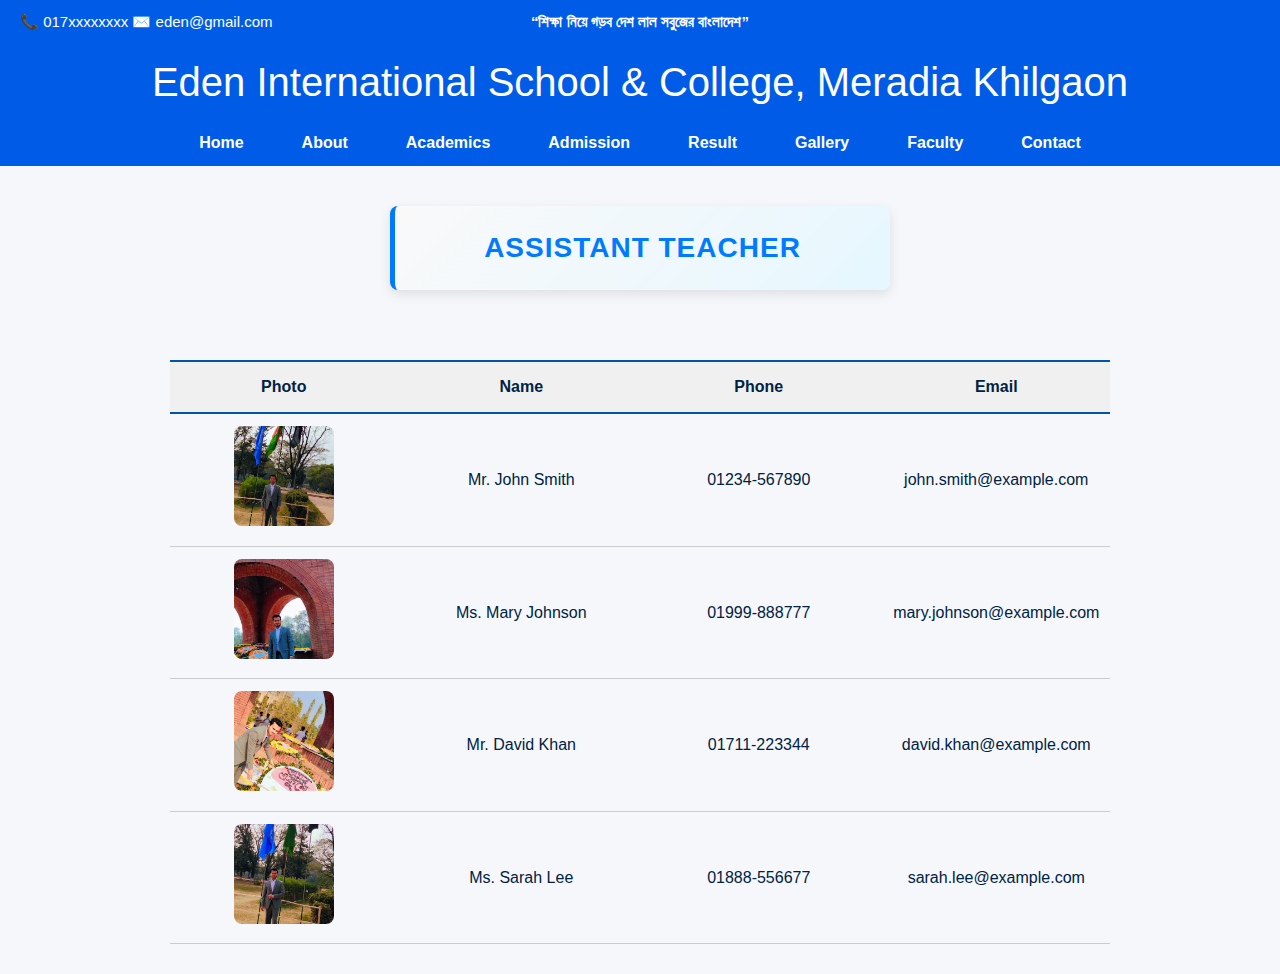
<file: employ.html>
<!DOCTYPE html>
<html lang="en">
<head>
  <meta charset="UTF-8" />
  <meta name="viewport" content="width=device-width, initial-scale=1" />
  <title>All Teachers</title>
  <link rel="stylesheet" href="employ.css" />

  
<body>
<!--show just head written all-->
<header> 
    <div class="top-bar">
      <div class="contact-info">
        <span>📞 017xxxxxxxx</span>
        <span>✉️ eden@gmail.com</span>
      </div>
      <div class="slogan">“শিক্ষা নিয়ে গড়ব দেশ লাল সবুজের বাংলাদেশ”</div>
    </div>

    <div class="Address">Eden International School & College, Meradia Khilgaon</div>
  </header>

  <nav>
    <div class="menu-toggle" onclick="toggleMenu()"><i class="fas fa-bars"></i></div>
    <ul id="nav-menu">
      <li><a href="#">Home</a></li>
      <li><a href="About.html">About</a></li>
      <li><a href="Academics.html">Academics</a></li>
      <li><a href="Admission.html">Admission</a></li>
      <li><a href="Result.html">Result</a></li>
      <li><a href="gallery.html">Gallery</a></li>
      <li><a href="faculty.html">Faculty</a></li>
      <li><a href="Contacts.html">Contact</a></li>
    </ul>
  </nav>

    <div class="section-heading">
      <span>Assistant Teacher</span>
    
</div>
 
  <section class="employee-section">
    <div class="employee-heading">
      <div>Photo</div>
      <div>Name</div>
      <div>Phone</div>
      <div>Email</div>
    </div>

    <div class="employee-row">
      <div><img src="photo4.jpg" alt="John Smith" /></div>
      <div>Mr. John Smith</div>
      <div>01234-567890</div>
      <div>john.smith@example.com</div>
    </div>

    <div class="employee-row">
      <div><img src="photo5.jpg" alt="Mary Johnson" /></div>
      <div>Ms. Mary Johnson</div>
      <div>01999-888777</div>
      <div>mary.johnson@example.com</div>
    </div>

    <div class="employee-row">
      <div><img src="photo1.jpg" alt="David Khan" /></div>
      <div>Mr. David Khan</div>
      <div>01711-223344</div>
      <div>david.khan@example.com</div>
    </div>

    <div class="employee-row">
      <div><img src="photo2.jpg" alt="Sarah Lee" /></div>
      <div>Ms. Sarah Lee</div>
      <div>01888-556677</div>
      <div>sarah.lee@example.com</div>
    </div>
  </section>

</body>
</html>
</file>
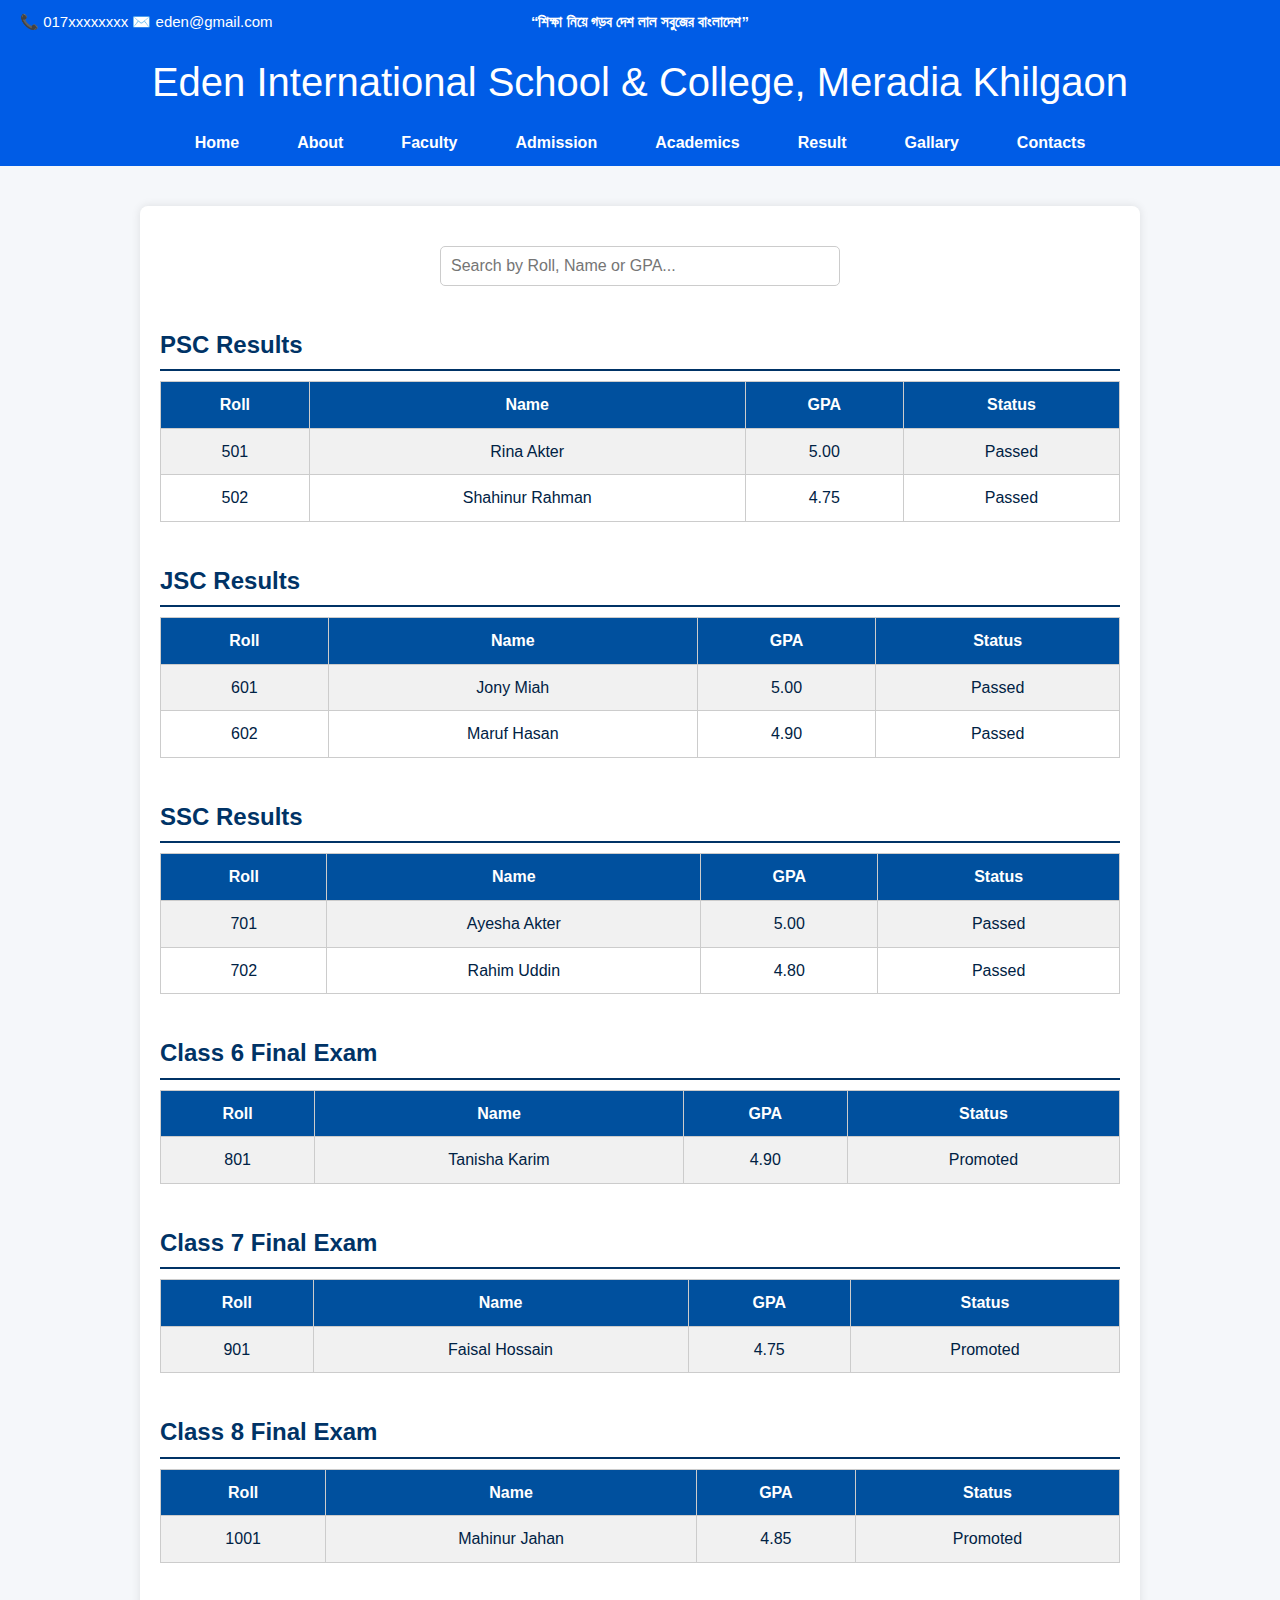
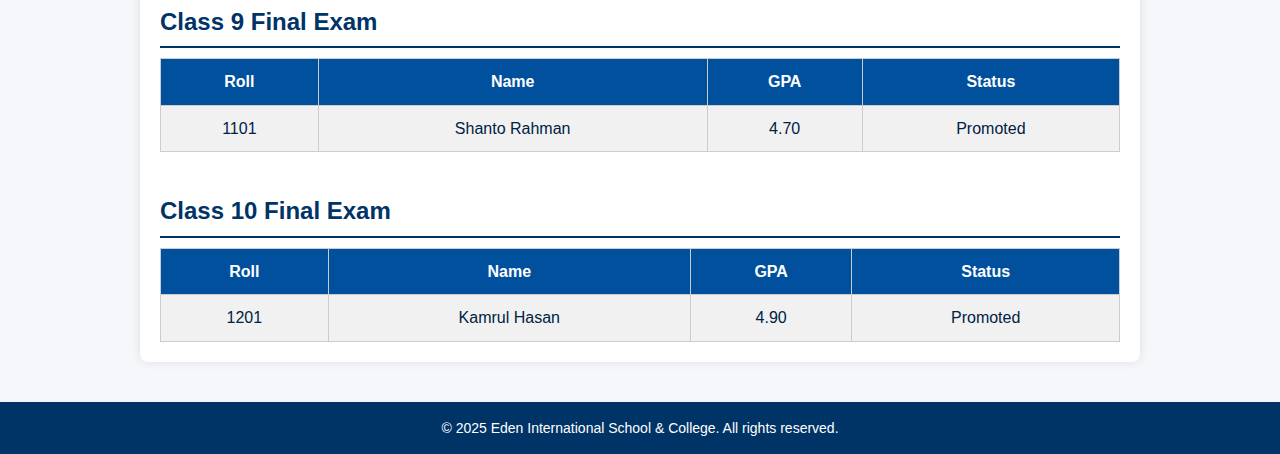
<file: Result.html>
<!DOCTYPE html>
<html lang="en">
<head>
  <meta charset="UTF-8">
  <meta name="viewport" content="width=device-width, initial-scale=1.0">
  <title>Results - Eden International School & College</title>
  <link rel="stylesheet" href="Result.css">
</head>
<body>
 


  <!--show just head written all-->

<header> 
    <div class="top-bar">
      <div class="contact-info">
        <span>📞 017xxxxxxxx</span>
        <span>✉️ eden@gmail.com</span>
      </div>
      <div class="slogan">“শিক্ষা নিয়ে গড়ব দেশ লাল সবুজের বাংলাদেশ”</div>
    </div>

    <div class="Address">Eden International School & College, Meradia Khilgaon</div>
  </header>

  <nav>
    <div class="menu-toggle" onclick="toggleMenu()"><i class="fas fa-bars"></i></div>
    <ul id="nav-menu">
      <li><a href="Eden International School & College.html">Home</a></li>
      <li><a href="About.html">About</a></li>
      <li><a href="Faculty.html">Faculty</a></li>
      <li><a href="Admission.html">Admission</a></li>
      <li><a href="Academics.html">Academics</a></li>
      <li><a href="Result.html">Result</a></li>
      <li><a href="Gallery.html">Gallary</a></li>
      <li><a href="Contacts.html">Contacts</a></li>
    </ul>
  </nav>

  <script>
    function toggleMenu() {
      const navMenu = document.getElementById("nav-menu");
      navMenu.classList.toggle("show");
    }
  </script>







  <div class="container">
    <input type="text" id="searchBox" placeholder="Search by Roll, Name or GPA..." onkeyup="searchResults()">

    <h2>PSC Results</h2>
    <table>
      <tr><th>Roll</th><th>Name</th><th>GPA</th><th>Status</th></tr>
      <tr><td>501</td><td>Rina Akter</td><td>5.00</td><td>Passed</td></tr>
      <tr><td>502</td><td>Shahinur Rahman</td><td>4.75</td><td>Passed</td></tr>
    </table>

    <h2>JSC Results</h2>
    <table>
      <tr><th>Roll</th><th>Name</th><th>GPA</th><th>Status</th></tr>
      <tr><td>601</td><td>Jony Miah</td><td>5.00</td><td>Passed</td></tr>
      <tr><td>602</td><td>Maruf Hasan</td><td>4.90</td><td>Passed</td></tr>
    </table>

    <h2>SSC Results</h2>
    <table>
      <tr><th>Roll</th><th>Name</th><th>GPA</th><th>Status</th></tr>
      <tr><td>701</td><td>Ayesha Akter</td><td>5.00</td><td>Passed</td></tr>
      <tr><td>702</td><td>Rahim Uddin</td><td>4.80</td><td>Passed</td></tr>
    </table>

    <h2>Class 6 Final Exam</h2>
    <table>
      <tr><th>Roll</th><th>Name</th><th>GPA</th><th>Status</th></tr>
      <tr><td>801</td><td>Tanisha Karim</td><td>4.90</td><td>Promoted</td></tr>
    </table>

    <h2>Class 7 Final Exam</h2>
    <table>
      <tr><th>Roll</th><th>Name</th><th>GPA</th><th>Status</th></tr>
      <tr><td>901</td><td>Faisal Hossain</td><td>4.75</td><td>Promoted</td></tr>
    </table>

    <h2>Class 8 Final Exam</h2>
    <table>
      <tr><th>Roll</th><th>Name</th><th>GPA</th><th>Status</th></tr>
      <tr><td>1001</td><td>Mahinur Jahan</td><td>4.85</td><td>Promoted</td></tr>
    </table>

    <h2>Class 9 Final Exam</h2>
    <table>
      <tr><th>Roll</th><th>Name</th><th>GPA</th><th>Status</th></tr>
      <tr><td>1101</td><td>Shanto Rahman</td><td>4.70</td><td>Promoted</td></tr>
    </table>

    <h2>Class 10 Final Exam</h2>
    <table>
      <tr><th>Roll</th><th>Name</th><th>GPA</th><th>Status</th></tr>
      <tr><td>1201</td><td>Kamrul Hasan</td><td>4.90</td><td>Promoted</td></tr>
    </table>
  </div>
<script>
    function searchResults() {
      const input = document.getElementById('searchBox').value.toLowerCase();
      const tables = document.querySelectorAll('table');
      tables.forEach(table => {
        const rows = table.getElementsByTagName('tr');
        for (let i = 1; i < rows.length; i++) {
          let row = rows[i];
          const cells = row.getElementsByTagName('td');
          let match = false;
          for (let j = 0; j < cells.length; j++) {
            if (cells[j].innerText.toLowerCase().includes(input)) {
              match = true;
              break;
            }
          }
          row.style.display = match ? '' : 'none';
        }
      });
    }
  </script>
  <footer>
    <p>&copy; 2025 Eden International School & College. All rights reserved.</p>
  </footer>
</body>
</html>
</file>
<file: About.css>
/* Reset */
* {
  margin: 0;
  padding: 0;
  box-sizing: border-box;
}

body {
  font-family: 'Segoe UI', 'Roboto', sans-serif;
  background-color: #f5f7fa;
  color: #002244;
  line-height: 1.6;
  scroll-behavior: smooth;
}

/* Top Bar with Slogan Combined */
.top-bar {
   background: linear-gradient(#005ce6, #005ce6);
  color: #ffffff;
  display: flex;
  flex-wrap: wrap;
  justify-content: space-between;
  align-items: center;
  padding: 10px 20px;
  font-size: 15px;
  font-weight: 500;
  position: relative;
}
.top-bar .slogan {
  position: absolute;
  left: 50%;
  transform: translateX(-50%);
  font-weight: 600;
  white-space: nowrap;
  z-index: 1;
}

/* Address */
.Address {
  background-color: #005ce6;
  color: #ffffff;
  text-align: center;
  padding: 6px 12px;
  font-size: 40px;
}

/* Navigation Bar */
nav {
  background-color: #005ce6;
}
nav ul {
  list-style: none;
  display: flex;
  justify-content: center;
  flex-wrap: wrap;
  padding: 10px 0;
  margin: 0;
}
nav ul li {
  margin: 0 15px;
}
nav ul li a {
  color: #ffffff;
  text-decoration: none;
  font-weight: 600;
  padding: 8px 14px;
  border-radius: 4px;
  transition: background 0.3s ease;
}
nav ul li a:hover {
  background-color: #0040ff;
}

/* Toggle Button for small screens */
.menu-toggle {
  display: none;
  color: white;
  font-size: 24px;
  cursor: pointer;
  position: absolute;
  right: 20px;
  top: 12px;
}

/* Responsive Styles */
@media (max-width: 768px) {
  .menu-toggle {
    display: block;
  }

  #nav-menu {
    display: none;
    flex-direction: column;
    background-color: #004080;
    width: 100%;
    margin-top: 10px;
  }

  #nav-menu.show {
    display: flex;
  }

  #nav-menu li {
    text-align: center;
    margin: 10px 0;
  }
}

/*English Advice speech */
.center-text {
  text-align: center;
  margin: 20px auto;
  max-width: 800px;
}


/*principle Advice */
.center {
  text-align: center;
  margin: 20px 0;
}
footer {
  background-color: #003366; /* ইচ্ছামতো ব্যাকগ্রাউন্ড রঙ */
  color: white;
  text-align: center; /* লেখাকে মাঝখানে আনা */
  padding: 15px 10px;
  font-size: 14px;
  font-family: 'Segoe UI', sans-serif;
}
</file>
<file: Academics.css>
/* Reset */
* {
  margin: 0;
  padding: 0;
  box-sizing: border-box;
}

body {
  font-family: 'Segoe UI', 'Roboto', sans-serif;
  background-color: #f5f7fa;
  color: #002244;
  line-height: 1.6;
  scroll-behavior: smooth;
}

/* Top Bar with Slogan Combined */
.top-bar {
   background: linear-gradient(#005ce6, #005ce6);
  color: #ffffff;
  display: flex;
  flex-wrap: wrap;
  justify-content: space-between;
  align-items: center;
  padding: 10px 20px;
  font-size: 15px;
  font-weight: 500;
  position: relative;
}


.top-bar .slogan {
  position: absolute;
  left: 50%;
  transform: translateX(-50%);
  font-weight: 600;
  white-space: nowrap;
  z-index: 1;
}

/* Address */
.Address {
  background-color: #005ce6;
  color: #ffffff;
  text-align: center;
  padding: 6px 12px;
  font-size: 40px;
}

/* Navigation Bar */
nav {
  background-color: #005ce6;
}

nav ul {
  list-style: none;
  display: flex;
  justify-content: center;
  flex-wrap: wrap;
  padding: 10px 0;
  margin: 0;
}

nav ul li {
  margin: 0 15px;
}

nav ul li a {
  color: #ffffff;
  text-decoration: none;
  font-weight: 600;
  padding: 8px 14px;
  border-radius: 4px;
  transition: background 0.3s ease;
}

nav ul li a:hover {
  background-color: #0040ff;
}







.class-gallery {
  background-color: #f9f9ff;
  padding: 50px 20px;
  border-radius: 10px;
}

.class-gallery h2 {
  margin-bottom: 30px;
  font-size: 28px;
  color: #2c3e50;
}

.class-grid {
  display: flex;
  flex-wrap: wrap;
  gap: 30px;
  justify-content: center;
}

.class-card {
  background: white;
  width: 220px;
  border-radius: 10px;
  box-shadow: 0 4px 10px rgba(0, 0, 0, 0.1);
  overflow: hidden;
  text-align: center;
  transition: transform 0.3s;
}

.class-card:hover {
  transform: scale(1.05);
}

.class-card img {
  width: 100%;
  height: 160px;
  object-fit: cover;
}

.class-card h3 {
  padding: 10px;
  font-size: 18px;
  color: #34495e;
}


.view-all {
  display: inline-block;
  margin-top: 15px;
  text-decoration: none;
  color: #007BFF;
  font-weight: bold;
}


/* 📱 Responsive Design */
@media (max-width: 768px) {
  .faculty-member {
    padding: 20px;
  }

  .faculty-heading {
    font-size: 26px;
  }

  .faculty-member h3 {
    font-size: 20px;
  }
}
footer {
  background-color: #003366; /* ইচ্ছামতো ব্যাকগ্রাউন্ড রঙ */
  color: white;
  text-align: center; /* লেখাকে মাঝখানে আনা */
  padding: 15px 10px;
  font-size: 14px;
  font-family: 'Segoe UI', sans-serif;
}
</file>
<file: Admission.css>
/* Reset */
* {
  margin: 0;
  padding: 0;
  box-sizing: border-box;
}

body {
  font-family: 'Segoe UI', 'Roboto', sans-serif;
  background-color: #f5f7fa;
  color: #002244;
  line-height: 1.6;
  scroll-behavior: smooth;
}

/* Top Bar with Slogan Combined */

.top-bar {
   background: linear-gradient(#005ce6, #005ce6);
  color: #ffffff;
  display: flex;
  flex-wrap: wrap;
  justify-content: space-between;
  align-items: center;
  padding: 10px 20px;
  font-size: 15px;
  font-weight: 500;
  position: relative;
}


.top-bar .slogan {
  position: absolute;
  left: 50%;
  transform: translateX(-50%);
  font-weight: 600;
  white-space: nowrap;
  z-index: 1;
}

/* Address */
.Address {
  background-color: #005ce6;
  color: #ffffff;
  text-align: center;
  padding: 6px 12px;
  font-size: 40px;
}

/* Navigation Bar */
nav {
  background-color: #005ce6;
}


nav ul {
  list-style: none;
  display: flex;
  justify-content: center;
  flex-wrap: wrap;
  padding: 10px 0;
  margin: 0;
}

nav ul li {
  margin: 0 15px;
}



nav ul li a {
  color: #ffffff;
  text-decoration: none;
  font-weight: 600;
  padding: 8px 14px;
  border-radius: 4px;
  transition: background 0.3s ease;
}

nav ul li a:hover {
  background-color: #0040ff;
}

/* 🧑‍🏫 Faculty Section Styling */
.faculty-section {
  background-color: #f4f8ff;
  padding: 60px 20px;
  font-family: 'Segoe UI', sans-serif;
}

.faculty-section .container {
  max-width: 1000px;
  margin: 0 auto;
}

.faculty-heading {
  text-align: center;
  font-size: 32px;
  margin-bottom: 40px;
  color: #003366;
  border-bottom: 2px solid #3366ff;
  display: inline-block;
  padding-bottom: 6px;
}

.faculty-member {
  background-color: #ffffff;
  padding: 25px;
  margin-bottom: 25px;
  border-left: 5px solid #3366ff;
  box-shadow: 0 4px 10px rgba(0, 0, 0, 0.08);
  border-radius: 8px;
  transition: transform 0.3s;
}

.faculty-member:hover {
  transform: translateY(-5px);
}

.faculty-member h3 {
  margin: 0;
  font-size: 22px;
  color: #003366;
}

.faculty-member .designation {
  font-weight: bold;
  color: #3366ff;
  margin: 8px 0 5px;
}

.faculty-member p {
  margin: 4px 0;
  color: #333333;
}

/* 📱 Responsive Design */
@media (max-width: 768px) {
  .faculty-member {
    padding: 20px;
  }

  .faculty-heading {
    font-size: 26px;
  }

  .faculty-member h3 {
    font-size: 20px;
  }
}

    table {
      width: 100%;
      border-collapse: collapse;
      margin-top: 10px;
    }
    th, td {
      padding: 10px;
      text-align: center;
      border: 1px solid #ccc;
    }
    th {
      background-color: #00509e;
      color: white;
    }
    tr:nth-child(even) {
      background-color: #f1f1f1;
    }
    #searchBox {
      margin: 20px 0;
      padding: 10px;
      width: 100%;
      max-width: 400px;
      font-size: 16px;
      border: 1px solid #ccc;
      border-radius: 5px;
      display: block;
      margin-left: auto;
      margin-right: auto;
    }
footer {
  background-color: #003366; /* ইচ্ছামতো ব্যাকগ্রাউন্ড রঙ */
  color: white;
  text-align: center; /* লেখাকে মাঝখানে আনা */
  padding: 15px 10px;
  font-size: 14px;
  font-family: 'Segoe UI', sans-serif;
}
</file>
<file: employ.css>
/* employ page headline show css code*/


/* Reset */
* {
  margin: 0;
  padding: 0;
  box-sizing: border-box;
}

body {
  font-family: 'Segoe UI', 'Roboto', sans-serif;
  background-color: #f5f7fa;
  color: #002244;
  line-height: 1.6;
  scroll-behavior: smooth;
}

/* Top Bar with Slogan Combined */



.top-bar {
   background: linear-gradient(#005ce6, #005ce6);
  color: #ffffff;
  display: flex;
  flex-wrap: wrap;
  justify-content: space-between;
  align-items: center;
  padding: 10px 20px;
  font-size: 15px;
  font-weight: 500;
  position: relative;
}


.top-bar .slogan {
  position: absolute;
  left: 50%;
  transform: translateX(-50%);
  font-weight: 600;
  white-space: nowrap;
  z-index: 1;
}

/* Address */
.Address {
  background-color: #005ce6;
  color: #ffffff;
  text-align: center;
  padding: 6px 12px;
  font-size: 40px;
}



/* Navigation Bar */
nav {
  background-color: #005ce6;
}


nav ul {
  list-style: none;
  display: flex;
  justify-content: center;
  flex-wrap: wrap;
  padding: 10px 0;
  margin: 0;
}

nav ul li {
  margin: 0 15px;
}



nav ul li a {
  color: #ffffff;
  text-decoration: none;
  font-weight: 600;
  padding: 8px 14px;
  border-radius: 4px;
  transition: background 0.3s ease;
}




nav ul li a:hover {
  background-color: #0040ff;
}


/* Flowing Line */
.flowing-line {
  white-space: nowrap;
  overflow: hidden;
  background-color: #003366;
  color: #ffffff;
  padding: 10px;
  text-align: center;
  font-size: 16px;
  font-weight: bold;
}








.section-heading {
  text-align: center;
  margin: 40px auto;
  padding: 20px;
  background: linear-gradient(135deg, #f9f9f9, #e6f7ff);
  border-left: 5px solid #007bff;
  border-radius: 8px;
  box-shadow: 0 4px 12px rgba(0, 0, 0, 0.1);
  max-width: 500px;
}

.section-heading span {
  font-weight: 700;
  font-size: 28px;
  color: #007bff;
  letter-spacing: 1px;
  text-transform: uppercase;
  font-family: 'Segoe UI', Tahoma, Geneva, Verdana, sans-serif;
}

/*show employ name,email design */
    .employee-section {
      padding: 30px;
      max-width: 1000px;
      margin: auto;
    }

    .employee-heading,
    .employee-row {
      display: grid;
      grid-template-columns: 1fr 1fr 1fr 1fr;
      gap: 10px;
      align-items: center;
      text-align: center;
      padding: 12px 0;
      border-bottom: 1px solid #ccc;
    }

    .employee-heading {
      font-weight: bold;
      background-color: #f0f0f0;
      border-top: 2px solid #0055a5;
      border-bottom: 2px solid #0055a5;
    }

    .employee-row img {
      width: 100px;
      height: 100px;
      object-fit: cover;
      border-radius: 8px;
    }

    @media (max-width: 768px) {
      .employee-heading,
      .employee-row {
        grid-template-columns: 1fr;
      }

      .employee-heading div,
      .employee-row div {
        padding: 5px 0;
      }
    }
</file>
<file: Result.css>
/* Reset */
* {
  margin: 0;
  padding: 0;
  box-sizing: border-box;
}

body {
  font-family: 'Segoe UI', 'Roboto', sans-serif;
  background-color: #f5f7fa;
  color: #002244;
  line-height: 1.6;
  scroll-behavior: smooth;
}

/* Top Bar with Slogan Combined */
.top-bar {
   background: linear-gradient(#005ce6, #005ce6);
  color: #ffffff;
  display: flex;
  flex-wrap: wrap;
  justify-content: space-between;
  align-items: center;
  padding: 10px 20px;
  font-size: 15px;
  font-weight: 500;
  position: relative;
}
.top-bar .slogan {
  position: absolute;
  left: 50%;
  transform: translateX(-50%);
  font-weight: 600;
  white-space: nowrap;
  z-index: 1;
}

/* Address */
.Address {
  background-color: #005ce6;
  color: #ffffff;
  text-align: center;
  padding: 6px 12px;
  font-size: 40px;
}

/* Navigation Bar */
nav {
  background-color: #005ce6;
}
nav ul {
  list-style: none;
  display: flex;
  justify-content: center;
  flex-wrap: wrap;
  padding: 10px 0;
  margin: 0;
}
nav ul li {
  margin: 0 15px;
}
nav ul li a {
  color: #ffffff;
  text-decoration: none;
  font-weight: 600;
  padding: 8px 14px;
  border-radius: 4px;
  transition: background 0.3s ease;
}
nav ul li a:hover {
  background-color: #0040ff;
}
    .container {
      max-width: 1000px;
      margin: 40px auto;
      padding: 20px;
      background-color: white;
      border-radius: 8px;
      box-shadow: 0 0 10px rgba(0,0,0,0.1);
    }
    h2 {
      color: #003366;
      margin-top: 40px;
      border-bottom: 2px solid #003366;
      padding-bottom: 5px;
    }
    table {
      width: 100%;
      border-collapse: collapse;
      margin-top: 10px;
    }
    th, td {
      padding: 10px;
      text-align: center;
      border: 1px solid #ccc;
    }
    th {
      background-color: #00509e;
      color: white;
    }
    tr:nth-child(even) {
      background-color: #f1f1f1;
    }
    #searchBox {
      margin: 20px 0;
      padding: 10px;
      width: 100%;
      max-width: 400px;
      font-size: 16px;
      border: 1px solid #ccc;
      border-radius: 5px;
      display: block;
      margin-left: auto;
      margin-right: auto;
    }
    footer {
  background-color: #003366; /* ইচ্ছামতো ব্যাকগ্রাউন্ড রঙ */
  color: white;
  text-align: center; /* লেখাকে মাঝখানে আনা */
  padding: 15px 10px;
  font-size: 14px;
  font-family: 'Segoe UI', sans-serif;
}
</file>
